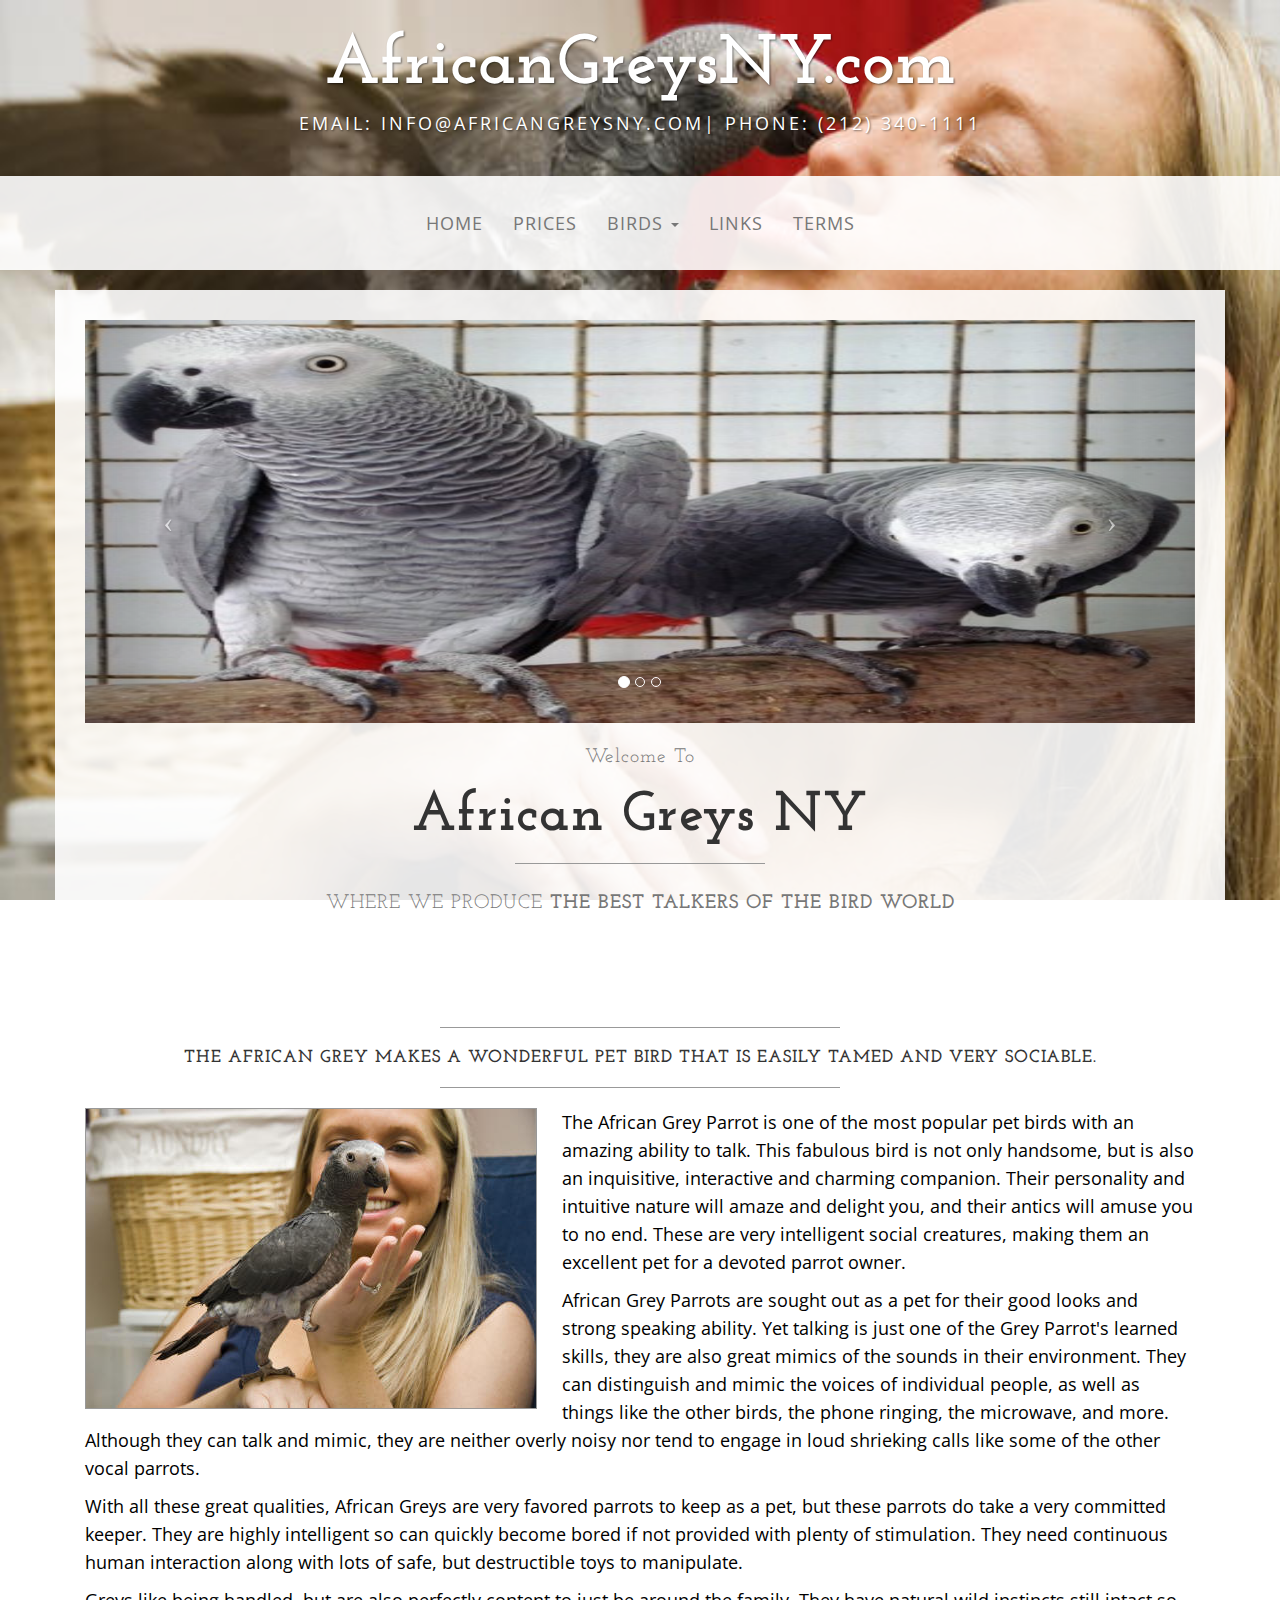
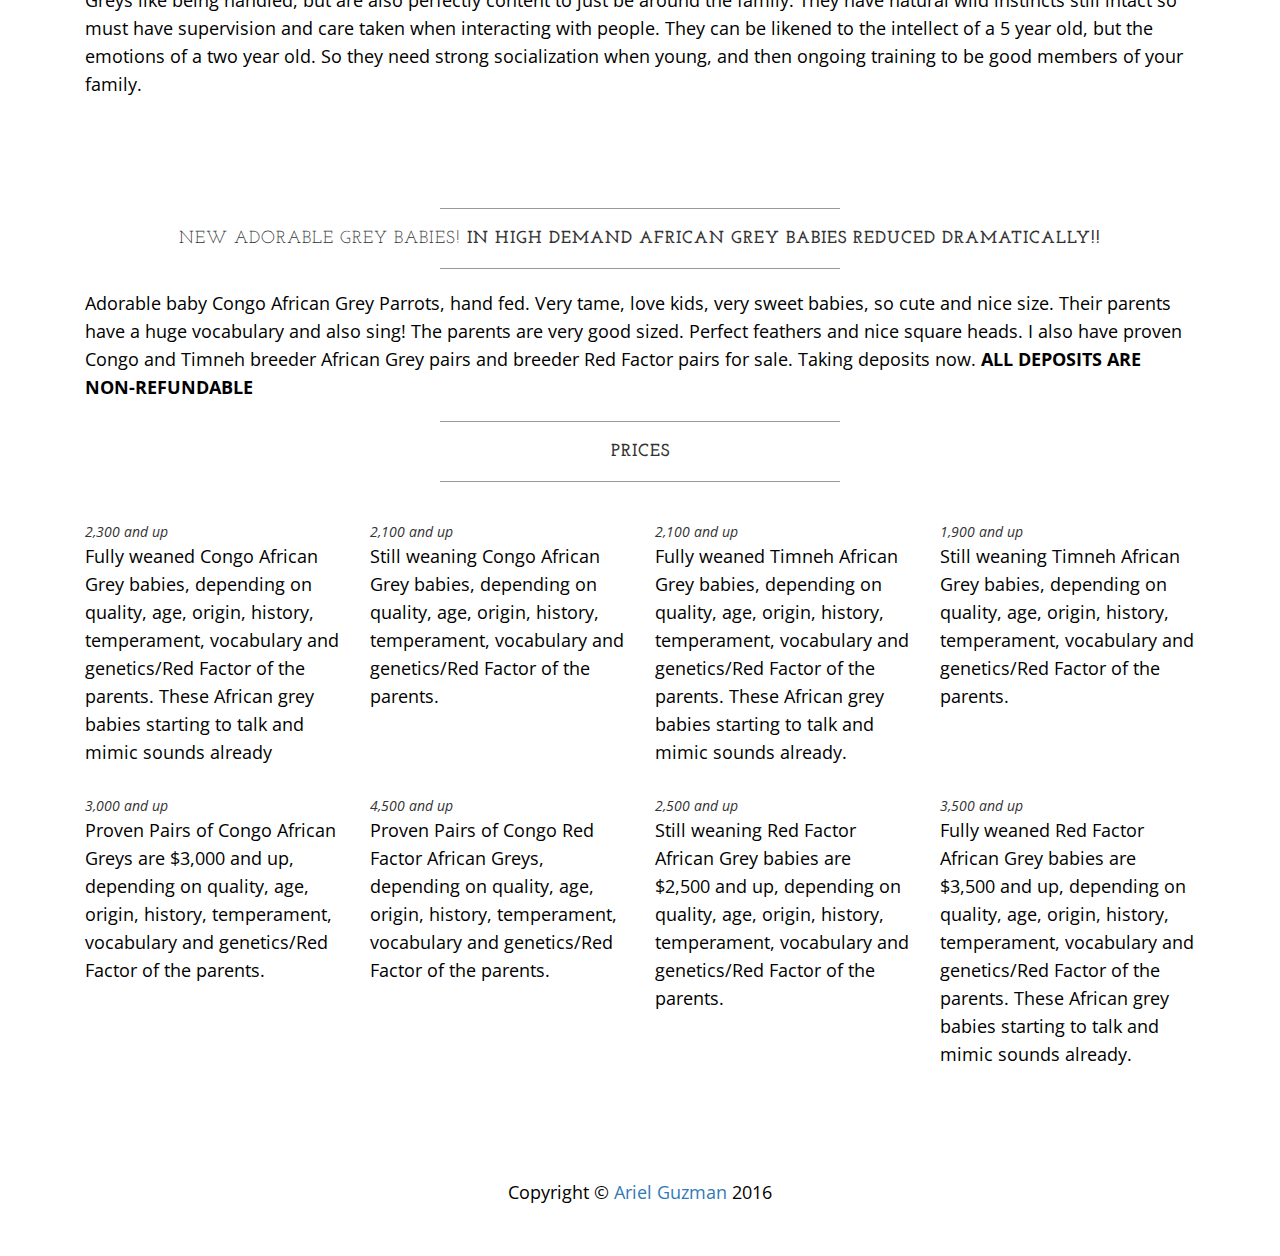
<file: index.html>
<!DOCTYPE html>
<html lang="en">

<head>

    <meta charset="utf-8">
    <meta http-equiv="X-UA-Compatible" content="IE=edge">
    <meta name="viewport" content="width=device-width, initial-scale=1">
    <meta name="description" content="">
    <meta name="author" content="">

    <!-- favicon -->
    <link rel="shortcut icon" href="img/favicon.ico" type="image/x-icon">

    <title>African Greys NY</title>

    <!-- Bootstrap Core CSS -->
    <link href="css/bootstrap.min.css" rel="stylesheet">

    <!-- Custom CSS -->
    <link href="css/main.css" rel="stylesheet">

    <!-- Fonts -->
    <link href="http://fonts.googleapis.com/css?family=Open+Sans:300italic,400italic,600italic,700italic,800italic,400,300,600,700,800" rel="stylesheet" type="text/css">
    <link href="http://fonts.googleapis.com/css?family=Josefin+Slab:100,300,400,600,700,100italic,300italic,400italic,600italic,700italic" rel="stylesheet" type="text/css">
</head>

<body>

    <div class="brand">AfricanGreysNY.com</div>
    <div class="address-bar">Email: Info@africangreysny.com| Phone: (212) 340-1111</div>

    <!-- Navigation -->
    <nav class="navbar navbar-default" role="navigation">
        <div class="container">
            <!-- Brand and toggle get grouped for better mobile display -->
            <div class="navbar-header">
                <button type="button" class="navbar-toggle" data-toggle="collapse" data-target="#bs-example-navbar-collapse-1">
                    <span class="sr-only">Toggle navigation</span>
                    <span class="icon-bar"></span>
                    <span class="icon-bar"></span>
                    <span class="icon-bar"></span>
                </button>
                <!-- navbar-brand is hidden on larger screens, but visible when the menu is collapsed -->
                <a class="navbar-brand" href="index.html">AfricanGreysNY.com </a>
            </div>
            <!-- Collect the nav links, forms, and other content for toggling -->
            <div class="collapse navbar-collapse" id="bs-example-navbar-collapse-1">
                <ul class="nav navbar-nav">
                    <li>
                        <a href="index.html">Home</a>
                    </li>
                    <li>
                        <a href="#prices">Prices</a>
                    </li>
                    <li class="dropdown">
                      <a href="#" class="dropdown-toggle" data-toggle="dropdown" role="button" aria-haspopup="true" aria-expanded="false">Birds <span class="caret"></span></a>
                      <ul class="dropdown-menu">
                        <li><a href="redfactor.html">Red Factor</a></li>
                        <li><a href="redfactor.html#whitetail">White Tail Blue</a></li>
                      </ul>
                    </li>
                    <li>
                        <a href="links.html">Links</a>
                    </li>
                    <li>
                        <a href="terms.html">Terms</a>
                    </li>
                </ul>
            </div>
            <!-- /.navbar-collapse -->
        </div>
        <!-- /.container -->
    </nav>

    <div class="container">

        <div class="row">
            <div class="box">
                <div class="col-lg-12 text-center">
                    <div id="carousel-example-generic" class="carousel slide">
                        <!-- Indicators -->
                        <ol class="carousel-indicators hidden-xs">
                            <li data-target="#carousel-example-generic" data-slide-to="0" class="active"></li>
                            <li data-target="#carousel-example-generic" data-slide-to="1"></li>
                            <li data-target="#carousel-example-generic" data-slide-to="2"></li>
                        </ol>

                        <!-- Wrapper for slides -->
                        <div class="carousel-inner">
                            <div class="item active">
                                <img class="img-responsive img-full" src="img/carousel/slide-1.jpg" alt="">
                            </div>
                            <div class="item">
                                <img class="img-responsive img-full" src="img/carousel/slide-2.jpg" alt="">
                            </div>
                            <div class="item">
                                <img class="img-responsive img-full" src="img/carousel/slide-3.jpg" alt="">
                            </div>
                        </div>

                        <!-- Controls -->
                        <a class="left carousel-control" href="#carousel-example-generic" data-slide="prev">
                            <span class="icon-prev"></span>
                        </a>
                        <a class="right carousel-control" href="#carousel-example-generic" data-slide="next">
                            <span class="icon-next"></span>
                        </a>
                    </div>
                    <h2 class="brand-before">
                        <small>Welcome to</small>
                    </h2>
                    <h1 class="brand-name">African Greys NY</h1>
                    <hr class="tagline-divider">
                    <h2>
                        <small>Where we Produce
                            <strong>The Best Talkers of the Bird World</strong>
                        </small>
                    </h2>
                </div>
            </div>
        </div>

        <div class="row">
            <div class="box">
                <div class="col-lg-12">
                    <hr>
                    <h2 class="intro-text text-center">
                        <strong>The African Grey makes a wonderful pet bird that is easily tamed and very sociable.</strong>
                    </h2>
                    <hr>
                    <img class="img-responsive img-border img-left" src="img/Africangrey.jpg" alt="">
                    <hr class="visible-xs">
                    <p>The African Grey Parrot is one of the most popular pet birds with an amazing ability to talk. This fabulous bird is not only handsome, but is also an inquisitive, interactive and charming companion. Their personality and intuitive nature will amaze and delight you, 
                    and their antics will amuse you to no end. These are very intelligent social creatures, 
                    making them an excellent pet for a devoted parrot owner.   
                    </p>
                    <p>African Grey Parrots are sought out as a pet for their good looks and strong speaking ability. Yet talking is just one of the Grey Parrot's learned skills, they are also great mimics of the sounds in their environment. They can distinguish and mimic the voices of individual people, as well as things like the other birds, the phone ringing, the microwave, and more. Although they can talk and mimic, they are neither overly noisy nor tend to engage in loud shrieking calls like some of the other vocal parrots.</p>
                    <p>With all these great qualities, African Greys are very favored parrots to keep as a pet, but these parrots do take a very committed keeper. They are highly intelligent so can quickly become bored if not provided with plenty of stimulation. They need continuous human interaction along with lots of safe, but destructible toys to manipulate.</p>
                    <p>Greys like being handled, but are also perfectly content to just be around the family. They have natural wild instincts still intact so must have supervision and care taken when interacting with people. They can be likened to the intellect of a 5 year old, but the emotions of a two year old. So they need strong socialization when young, and then ongoing 
                    training to be good members of your family.</p>
                </div>
            </div>
        </div>

        <div class="row">
            <div id="prices" class="box">
                <div class="col-lg-12">
                    <hr>
                    <h2 class="intro-text text-center">NEW ADORABLE GREY BABIES!
                        <strong>IN HIGH DEMAND AFRICAN GREY BABIES REDUCED DRAMATICALLY!!</strong>
                    </h2>
                    <hr>
                    <p>Adorable baby Congo African Grey Parrots, hand fed. Very tame, love kids, very sweet babies, so cute and nice size. Their parents have a huge vocabulary and also sing! The parents are very good sized. Perfect feathers and nice square heads. I also have proven Congo and Timneh breeder African Grey pairs and breeder Red Factor pairs for sale. Taking deposits now. 
                    <strong>ALL DEPOSITS ARE NON-REFUNDABLE</strong></p>
                    <div>
                        <hr>
                        <h2 class="intro-text text-center">
                            <strong>Prices</strong>
                        </h2>
                        <hr>
                    <!------------Price Start  -------->
                        <div class="price-container">
                            <div class="row">
                                <div class="col-md-3 top-margin">
                                    <i class="fa fa-usd fa-2x">2,300 and up</i>
                                    <p>Fully weaned Congo African Grey babies, depending on quality, age, origin, history, temperament, vocabulary and genetics/Red Factor of the parents.  These African grey babies starting to talk and mimic sounds already</p>
                                </div>
                                <div class="col-md-3 top-margin">
                                    <i class="fa fa-usd fa-2x">2,100 and up</i>
                                    <p>Still weaning Congo African Grey babies, depending on quality, age, origin, history, temperament, vocabulary and genetics/Red Factor of the parents.</p>
                                </div>
                                <div class="col-md-3 top-margin">
                                   <i class="fa fa-usd fa-2x">2,100 and up</i>
                                   <p>Fully weaned Timneh African Grey babies, depending on quality, age, origin, history, temperament, vocabulary and genetics/Red Factor of the parents. These African grey babies starting to talk and mimic sounds already.</p>
                                </div>
                                <div class="col-md-3 top-margin">
                                    <i class="fa fa-usd fa-2x">1,900 and up</i>
                                    <p>Still weaning Timneh African Grey babies, depending on quality, age, origin, history, temperament, vocabulary and genetics/Red Factor of the parents.</p>
                                </div>
                            </div>
                            <div class="row">
                                <div class="col-md-3 top-margin">
                                    <i class="fa fa-usd fa-2x">3,000 and up</i>
                                    <p>Proven Pairs of Congo African Greys are $3,000 and up, depending on quality, age, origin, history, temperament, vocabulary and genetics/Red Factor of the parents.</p>
                                </div>
                                <div class="col-md-3 top-margin">
                                    <i class="fa fa-usd fa-2x">4,500 and up</i>
                                    <p>Proven Pairs of Congo Red Factor African Greys, depending on quality, age, origin, history, temperament, vocabulary and genetics/Red Factor of the parents.</p>
                                </div>
                                <div class="col-md-3 top-margin">
                                    <i class="fa fa-usd fa-2x">2,500 and up</i>
                                    <p>Still weaning Red Factor African Grey babies are $2,500 and up, depending on quality, age, origin, history, temperament, vocabulary and genetics/Red Factor of the parents.</p>
                                </div>
                                <div class="col-md-3 top-margin">
                                    <i class="fa fa-usd fa-2x">3,500 and up</i>
                                    <p>Fully weaned Red Factor African Grey babies are $3,500 and up, depending on quality, age, origin, history, temperament, vocabulary and genetics/Red Factor of the parents. These African grey babies starting to talk and mimic sounds already.</p>
                                </div>
                            </div>
                        </div>
                    <!------------Price End  -------->
                    </div>
                </div>
            </div>
        </div>

    </div>
    <!-- /.container -->

    <footer>
        <div class="container">
            <div class="row">
                <div class="col-lg-12 text-center">
                    <p>Copyright &copy; <a href="www.theoriginalarielguzman.com">Ariel Guzman</a> 2016</p>
                </div>
            </div>
        </div>
    </footer>

    <!-- jQuery -->
    <script src="js/jquery.js"></script>

    <!-- Bootstrap Core JavaScript -->
    <script src="js/bootstrap.min.js"></script>

    <!-- Script to Activate the Carousel -->
    <script>
    $('.carousel').carousel({
        interval: 5000 //changes the speed
    })
    </script>

</body>

</html>
</file>
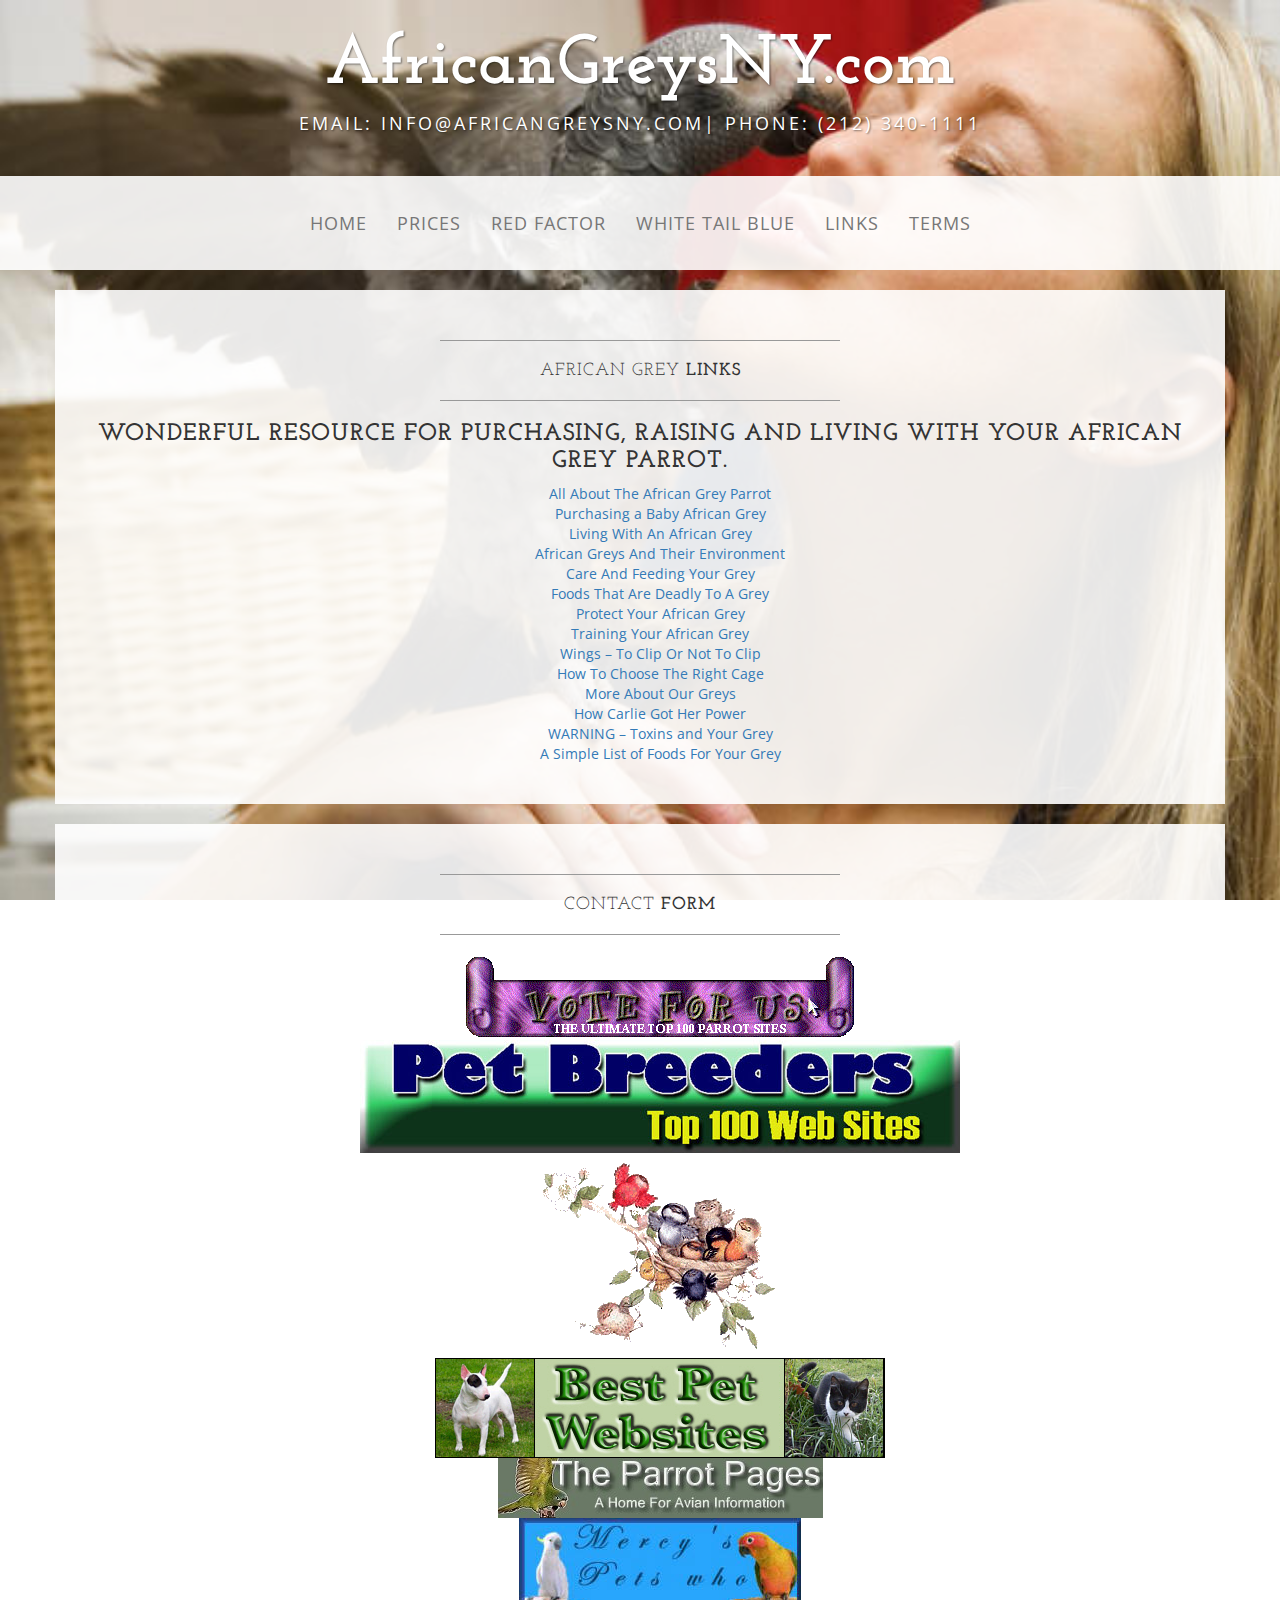
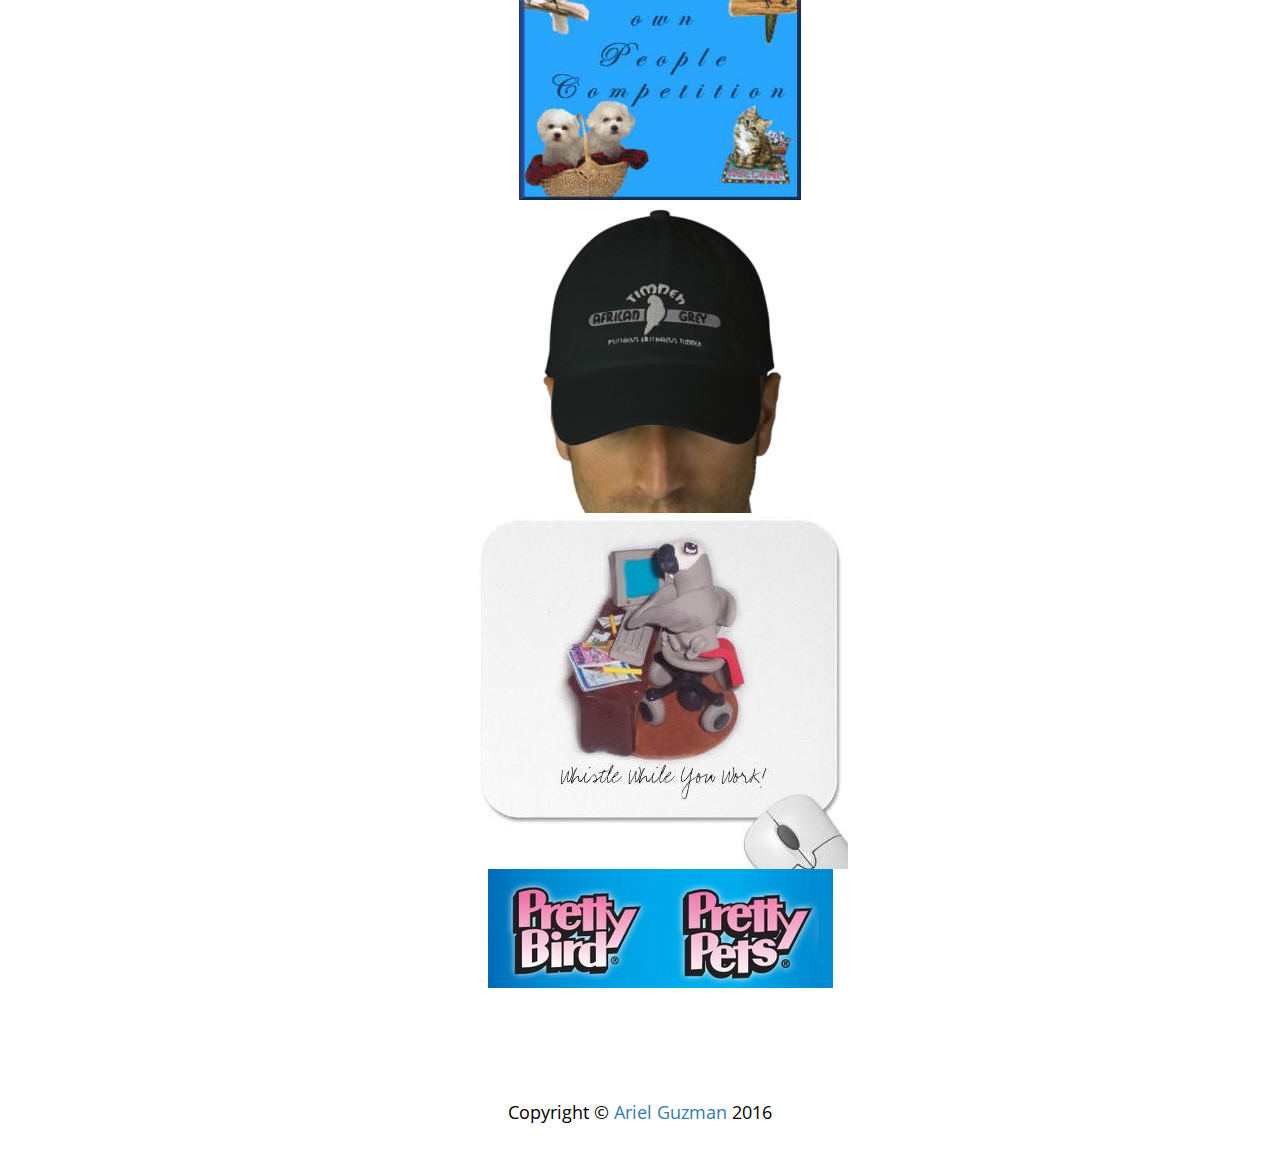
<file: links.html>
<!DOCTYPE html>
<html lang="en">

<head>

    <meta charset="utf-8">
    <meta http-equiv="X-UA-Compatible" content="IE=edge">
    <meta name="viewport" content="width=device-width, initial-scale=1">
    <meta name="description" content="">
    <meta name="author" content="">

    <title>Links</title>

    <!-- Bootstrap Core CSS -->
    <link href="css/bootstrap.min.css" rel="stylesheet">

    <!-- Custom CSS -->
    <link href="css/main.css" rel="stylesheet">

    <!-- Fonts -->
    <link href="http://fonts.googleapis.com/css?family=Open+Sans:300italic,400italic,600italic,700italic,800italic,400,300,600,700,800" rel="stylesheet" type="text/css">
    <link href="http://fonts.googleapis.com/css?family=Josefin+Slab:100,300,400,600,700,100italic,300italic,400italic,600italic,700italic" rel="stylesheet" type="text/css">

</head>

<body>

    <div class="brand">AfricanGreysNY.com</div>
    <div class="address-bar">EMAIL: INFO@AFRICANGREYSNY.COM| PHONE: (212) 340-1111</div>

    <!-- Navigation -->
    <nav class="navbar navbar-default" role="navigation">
        <div class="container">
            <!-- Brand and toggle get grouped for better mobile display -->
            <div class="navbar-header">
                <button type="button" class="navbar-toggle" data-toggle="collapse" data-target="#bs-example-navbar-collapse-1">
                    <span class="sr-only">Toggle navigation</span>
                    <span class="icon-bar"></span>
                    <span class="icon-bar"></span>
                    <span class="icon-bar"></span>
                </button>
                <!-- navbar-brand is hidden on larger screens, but visible when the menu is collapsed -->
                <a class="navbar-brand" href="index.html">AfricanGreysNY.com</a>
            </div>
            <!-- Collect the nav links, forms, and other content for toggling -->
            <div class="collapse navbar-collapse" id="bs-example-navbar-collapse-1">
                <ul class="nav navbar-nav">
                     <li>
                        <a href="index.html">Home</a>
                    </li>
                    <li>
                        <a href="index.html#prices">Prices</a>
                    </li>
                    <li>
                        <a href="redfactor.html">Red Factor</a>
                    </li>
                    <li>
                        <a href="redfactor.html#whitetail">White Tail Blue</a>
                    </li>
                    <li>
                        <a href="links.html">Links</a>
                    </li>
                    <li>
                        <a href="terms.html">Terms</a>
                    </li>
                </ul>
            </div>
            <!-- /.navbar-collapse -->
        </div>
        <!-- /.container -->
    </nav>

    <div class="container">

        <div class="row">
            <div class="box">
                <div class="col-lg-12 text-center">
                    <hr>
                    <h2 class="intro-text text-center">African Grey
                        <strong>Links</strong>
                    </h2>
                    <hr>
                    <h3>Wonderful resource for purchasing, raising and living with your African Grey Parrot.</h3>
                   <ul class="list">
                        <li>
                            <a href="http://african-grey.com/home/all-about-african-grey-parrots/">All About The African Grey Parrot</a>
                        </li>
                        <li>
                            <a href="http://african-grey.com/home/purchasing-a-baby-african-grey/">Purchasing a Baby African Grey</a>
                        </li>
                        <li>
                            <a href="http://african-grey.com/home/living-with-an-african-grey/">Living With An African Grey</a>
                        </li>
                        <li>
                            <a href="http://african-grey.com/home/african-greys-and-their-environment/">African Greys And Their Environment</a>
                        </li>
                        <li>
                            <a href="http://african-grey.com/home/care-and-feeding-your-grey/">Care And Feeding Your Grey</a>
                        </li>
                        <li>
                            <a href="http://african-grey.com/home/foods-that-are-deadly-to-a-grey/">Foods That Are Deadly To A Grey</a>
                        </li>
                        <li>
                            <a href="http://african-grey.com/home/protect-your-african-grey/">Protect Your African Grey</a>
                        </li>
                        <li>
                            <a href="http://african-grey.com/home/training-your-african-grey/">Training Your African Grey</a>
                        </li>
                        <li>
                            <a href="http://african-grey.com/home/to-clip-or-not-to-clip/">Wings – To Clip Or Not To Clip</a>
                        </li>
                        <li>
                            <a href="http://african-grey.com/home/how-to-choose-the-right-cage/">How To Choose The Right Cage</a>
                        </li>
                        <li>
                            <a href="http://african-grey.com/home/more-about-our-greys/">More About Our Greys</a>
                        </li>
                        <li>
                            <a href="http://african-grey.com/home/how-carlie-got-her-power/">How Carlie Got Her Power</a>
                        </li>
                        <li>
                            <a href="http://african-grey.com/home/warning-toxins-and-your-grey/">WARNING – Toxins and Your Grey</a>
                        </li>
                        <li>
                            <a href="http://african-grey.com/home/a-simple-list-of-foods-for-your-grey/">A Simple List of Foods For Your Grey</a>
                        </li>
                    </ul>
                </div>
                <div class="clearfix"></div>
            </div>
        </div>

        <div class="row">
            <div class="box">
                <div class="col-lg-12">
                    <hr>
                    <h2 class="intro-text text-center">Contact
                        <strong>form</strong>
                    </h2>
                    <hr>
                    <ul class="text-center list">
                        <li><a href="http://ultimateparrot.gotop100.com/in.php?ref=296"><img id="first" src="img/links/Banner0.gif"/></a></li>
                        <li><a href="http://petbreeder.gotop100.com/in.php?ref=135"><img id="first" src="img/links/Banner1.jpg"/></a></li>
                        <li><a href="http://pacificparrotlets.gotop100.com/in.php?ref=106"><img id="second" src="img/links/Banner2.gif"/></a></li>
                        <li><a href="http://pacificparrotlets.gotop100.com/in.php?ref=106"><img id="second" src="img/links/Banner3.jpg"/></a></li>
                        <li><a href="http://www.parrotpages.com/"><img id="second" src="img/links/Banner4.jpg"/></a></li>
                        <li><a href="http://www.parrotpages.com/"><img id="third" src="img/links/Banner8.jpg"/></a></li>
                        <li><a href="http://mercy.gotop100.com/in.php?ref=106"><img id="third" src="img/links/Banner6.jpg"/></a></li>
                        <li><a href="http://www.zazzle.com/african+grey+parrot+office+gifts"><img id="third" src="img/links/Banner7.jpg"/></a></li>
                        <li><a href="http://www.prettybird.com/"><img src="img/links/Banner5.jpg"/></a></li>
                    </ul>   
                </div>
            </div>
        </div>

    </div>
    <!-- /.container -->

    <footer>
        <div class="container">
            <div class="row">
                <div class="col-lg-12 text-center">
                    <p>Copyright &copy; <a href="www.theoriginalarielguzman.com">Ariel Guzman</a> 2016</p>
                </div>
            </div>
        </div>
    </footer>

    <!-- jQuery -->
    <script src="js/jquery.js"></script>

    <!-- Bootstrap Core JavaScript -->
    <script src="js/bootstrap.min.js"></script>

</body>

</html>
</file>
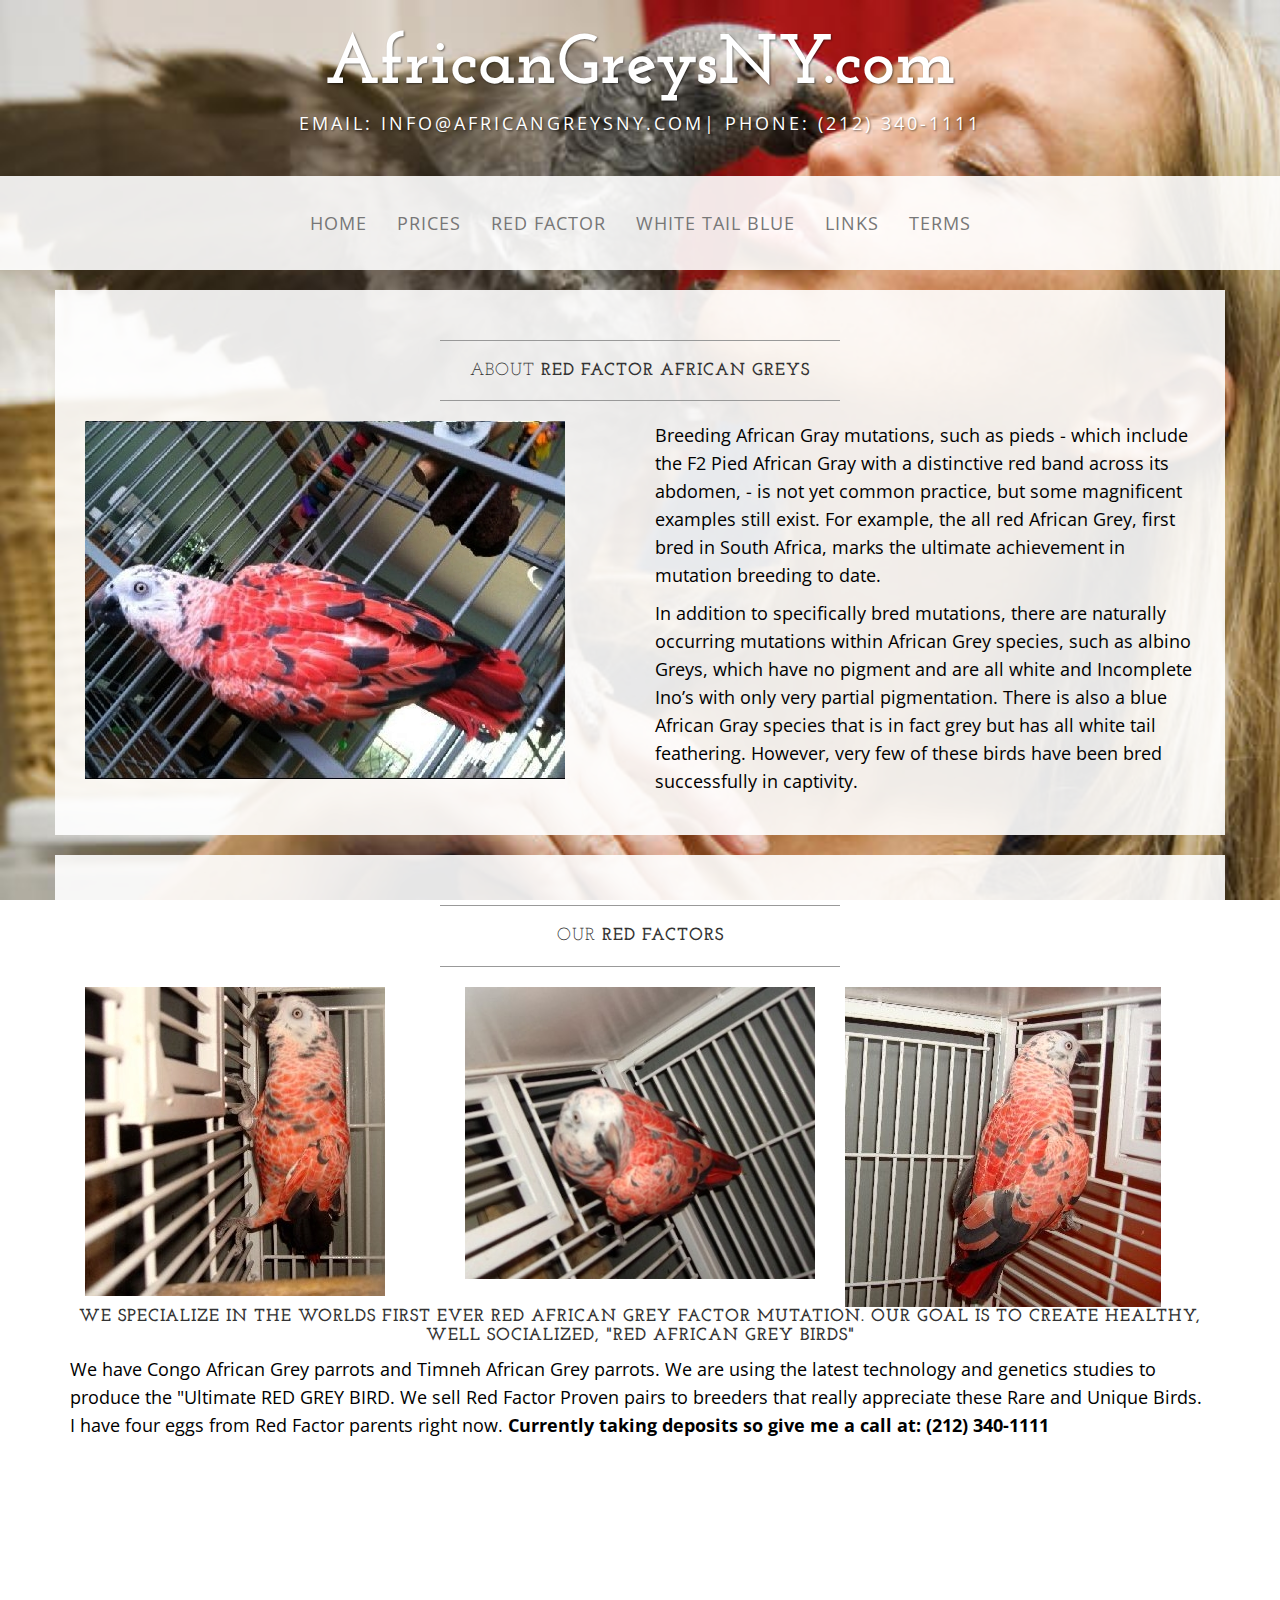
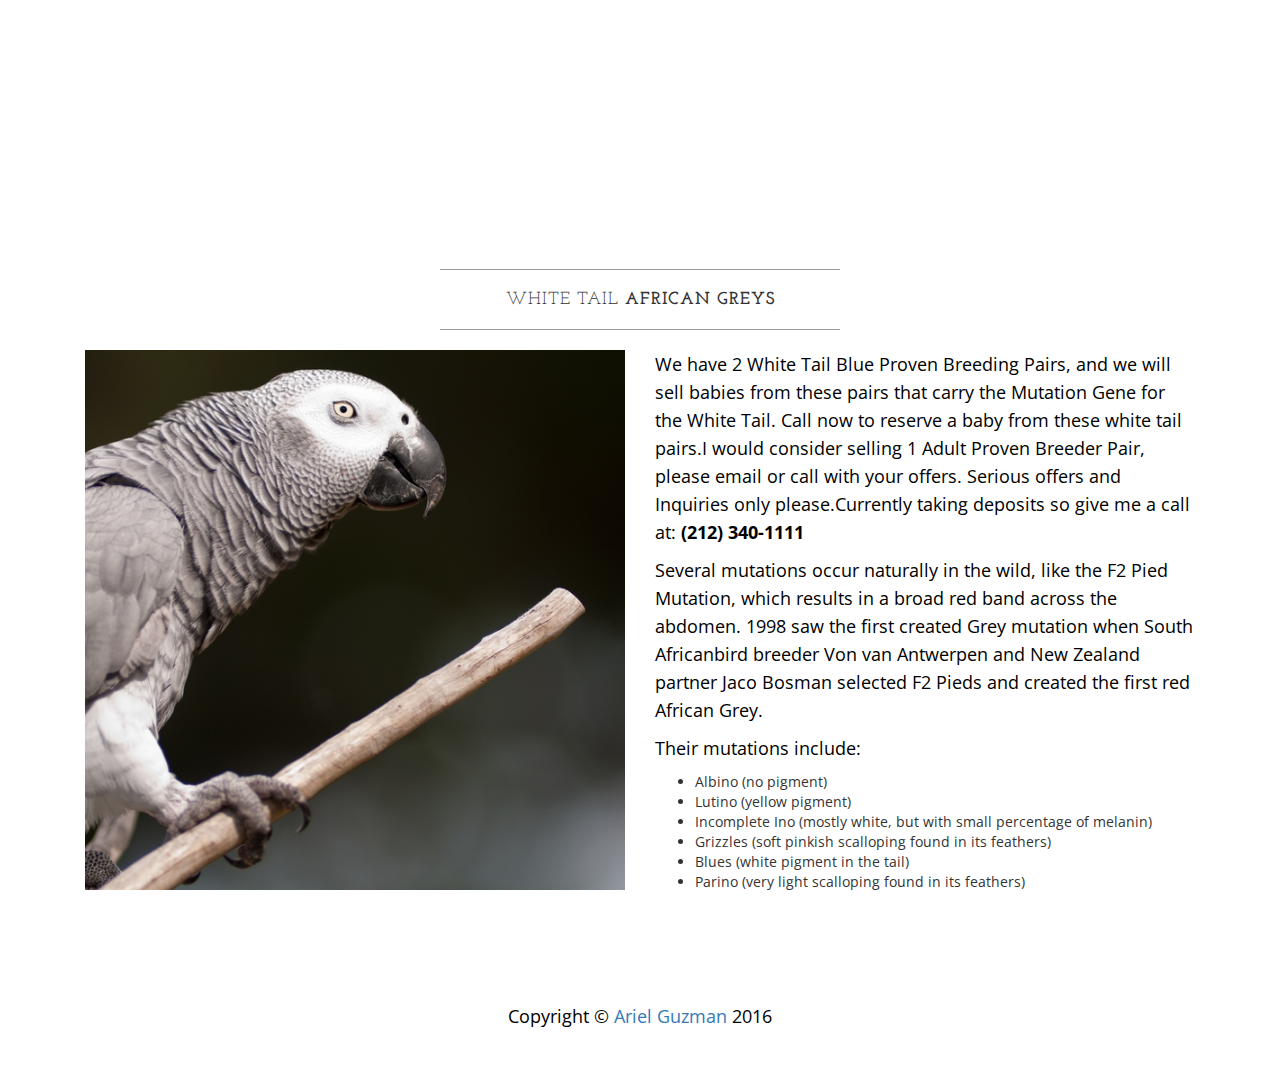
<file: redfactor.html>
<!DOCTYPE html>
<html lang="en">

<head>

    <meta charset="utf-8">
    <meta http-equiv="X-UA-Compatible" content="IE=edge">
    <meta name="viewport" content="width=device-width, initial-scale=1">
    <meta name="description" content="">
    <meta name="author" content="">

    <title>African Greys NY</title>

    <!-- Bootstrap Core CSS -->
    <link href="css/bootstrap.min.css" rel="stylesheet">

    <!-- Custom CSS -->
    <link href="css/main.css" rel="stylesheet">

    <!-- Fonts -->
    <link href="http://fonts.googleapis.com/css?family=Open+Sans:300italic,400italic,600italic,700italic,800italic,400,300,600,700,800" rel="stylesheet" type="text/css">
    <link href="http://fonts.googleapis.com/css?family=Josefin+Slab:100,300,400,600,700,100italic,300italic,400italic,600italic,700italic" rel="stylesheet" type="text/css">

    <!-- HTML5 Shim and Respond.js IE8 support of HTML5 elements and media queries -->
    <!-- WARNING: Respond.js doesn't work if you view the page via file:// -->
    <!--[if lt IE 9]>
        <script src="https://oss.maxcdn.com/libs/html5shiv/3.7.0/html5shiv.js"></script>
        <script src="https://oss.maxcdn.com/libs/respond.js/1.4.2/respond.min.js"></script>
    <![endif]-->

</head>

<body>

    <div class="brand">AfricanGreysNY.com</div>
    <div class="address-bar">Email: Info@africangreysny.com| Phone: (212) 340-1111</div>

    <!-- Navigation -->
    <nav class="navbar navbar-default" role="navigation">
        <div class="container">
            <!-- Brand and toggle get grouped for better mobile display -->
            <div class="navbar-header">
                <button type="button" class="navbar-toggle" data-toggle="collapse" data-target="#bs-example-navbar-collapse-1">
                    <span class="sr-only">Toggle navigation</span>
                    <span class="icon-bar"></span>
                    <span class="icon-bar"></span>
                    <span class="icon-bar"></span>
                </button>
                <!-- navbar-brand is hidden on larger screens, but visible when the menu is collapsed -->
                <a class="navbar-brand" href="index.html">Business Casual</a>
            </div>
            <!-- Collect the nav links, forms, and other content for toggling -->
            <div class="collapse navbar-collapse" id="bs-example-navbar-collapse-1">
                <ul class="nav navbar-nav">
                    <li>
                        <a href="index.html">Home</a>
                    </li>
                    <li>
                        <a href="index.html#prices">Prices</a>
                    </li>
                    <li>
                        <a href="redfactor.html">Red Factor</a>
                    </li>
                    <li>
                        <a href="redfactor.html#whitetail">White Tail Blue</a>
                    </li>
                    <li>
                        <a href="links.html">Links</a>
                    </li>
                    <li>
                        <a href="terms.html">Terms</a>
                    </li>
                </ul>
            </div>
            <!-- /.navbar-collapse -->
        </div>
        <!-- /.container -->
    </nav>

    <div class="container">

        <div class="row">
            <div class="box">
                <div class="col-lg-12">
                    <hr>
                    <h2 class="intro-text text-center">About
                        <strong>Red Factor African Greys</strong>
                    </h2>
                    <hr>
                </div>
                <div class="col-md-6">
                    <img class="img-responsive img-border-left" src="img/redbird.jpg" alt="">
                </div>
                <div class="col-md-6">
                    <p>Breeding African Gray mutations, such as pieds - which include the F2 Pied African Gray with a distinctive red band across its abdomen, - is not yet common practice, but some magnificent examples still exist. For example, the all red African Grey, first bred in South Africa, marks the ultimate achievement in mutation breeding to date.</p>
                    <p> In addition to specifically bred mutations, there are naturally occurring mutations within African Grey species, such as albino Greys, which have no pigment and are all white and Incomplete Ino’s with only very partial pigmentation. There is also a blue African Gray species that is in fact grey but has all white tail feathering. However, very few of these birds have been bred successfully in captivity.</p>
                </div>
                <div class="clearfix"></div>
            </div>
        </div>

        <div class="row">
            <div class="box">
                <div class="col-lg-12">
                    <hr>
                    <h2 class="intro-text text-center">Our
                        <strong>Red Factors</strong>
                    </h2>
                    <hr>
                </div>
                <div class="col-sm-4 text-center">
                    <img class="img-responsive" src="img/red0.jpg" alt="">
                </div>
                <div class="col-sm-4 text-center">
                    <img class="img-responsive" src="img/red1.jpg" alt="">
                    </h3>
                </div>
                <div class="col-sm-4 text-center">
                    <img class="img-responsive" src="img/red3.jpg" alt="">
                </div>
                <div>
                    <h2 class="intro-text text-center"><strong>We specialize in the Worlds First Ever Red African Grey Factor mutation. 
                    Our goal is to create healthy, well socialized, "RED AFRICAN GREY BIRDS"</strong>
                    </h2>
                    <p>We have Congo African Grey parrots and Timneh African Grey parrots. We are using the latest technology and genetics studies to produce the "Ultimate RED GREY BIRD. We sell Red Factor Proven pairs to breeders that really appreciate these Rare and Unique Birds. I have four eggs from Red Factor parents right now. <strong>Currently taking deposits so give me a call at: (212) 340-1111 </strong></p>
                </div>
                <div class="video">
                    <iframe width="420" height="315" src="https://www.youtube.com/embed/iQvsjgrJoak" frameborder="0" allowfullscreen></iframe>
                </div>
                <div class="clearfix"></div>
            </div>
        </div>

        <div class="row">
            <div id="whitetail" class="box">
                <div class="col-lg-12">
                    <hr>
                    <h2 class="intro-text text-center">White Tail
                        <strong>African Greys</strong>
                    </h2>
                    <hr>
                </div>
                <div class="col-md-6">
                    <img class="img-responsive img-border-left" src="img/Africangrey1.jpg" alt="">
                </div>
                <div class="col-md-6">
                    <p>We have 2 White Tail Blue Proven Breeding Pairs, and we will sell babies from these pairs that carry the Mutation Gene for the White Tail. Call now to reserve a baby from these white tail pairs.I would consider selling 1 Adult Proven Breeder Pair, please email or call with your offers. Serious offers and Inquiries only please.Currently taking deposits so give me a call at: <strong>(212) 340-1111</strong></p>
                    <p>Several mutations occur naturally in the wild, like the F2 Pied Mutation, which results in a broad red band across the abdomen. 1998 saw the first created Grey mutation when South Africanbird breeder Von van Antwerpen and New Zealand partner Jaco Bosman selected F2 Pieds and created the first red African Grey.</p>
                    <p>Their mutations include:</p>
                    <ul>
                        <li>Albino (no pigment)</li>
                        <li>Lutino (yellow pigment)</li>
                        <li>Incomplete Ino (mostly white, but with small percentage of melanin)</li>
                        <li>Grizzles (soft pinkish scalloping found in its feathers)</li>
                        <li>Blues (white pigment in the tail)</li>
                        <li>Parino (very light scalloping found in its feathers)</li>
                    </ul>
                </div>
                <div class="clearfix"></div>
            </div>
        </div>

    </div>
    <!-- /.container -->

    <footer>
        <div class="container">
            <div class="row">
                <div class="col-lg-12 text-center">
                    <p>Copyright &copy; <a href="www.theoriginalarielguzman.com">Ariel Guzman</a> 2016</p>
                </div>
            </div>
        </div>
    </footer>

    <!-- jQuery -->
    <script src="js/jquery.js"></script>

    <!-- Bootstrap Core JavaScript -->
    <script src="js/bootstrap.min.js"></script>

</body>

</html>
</file>
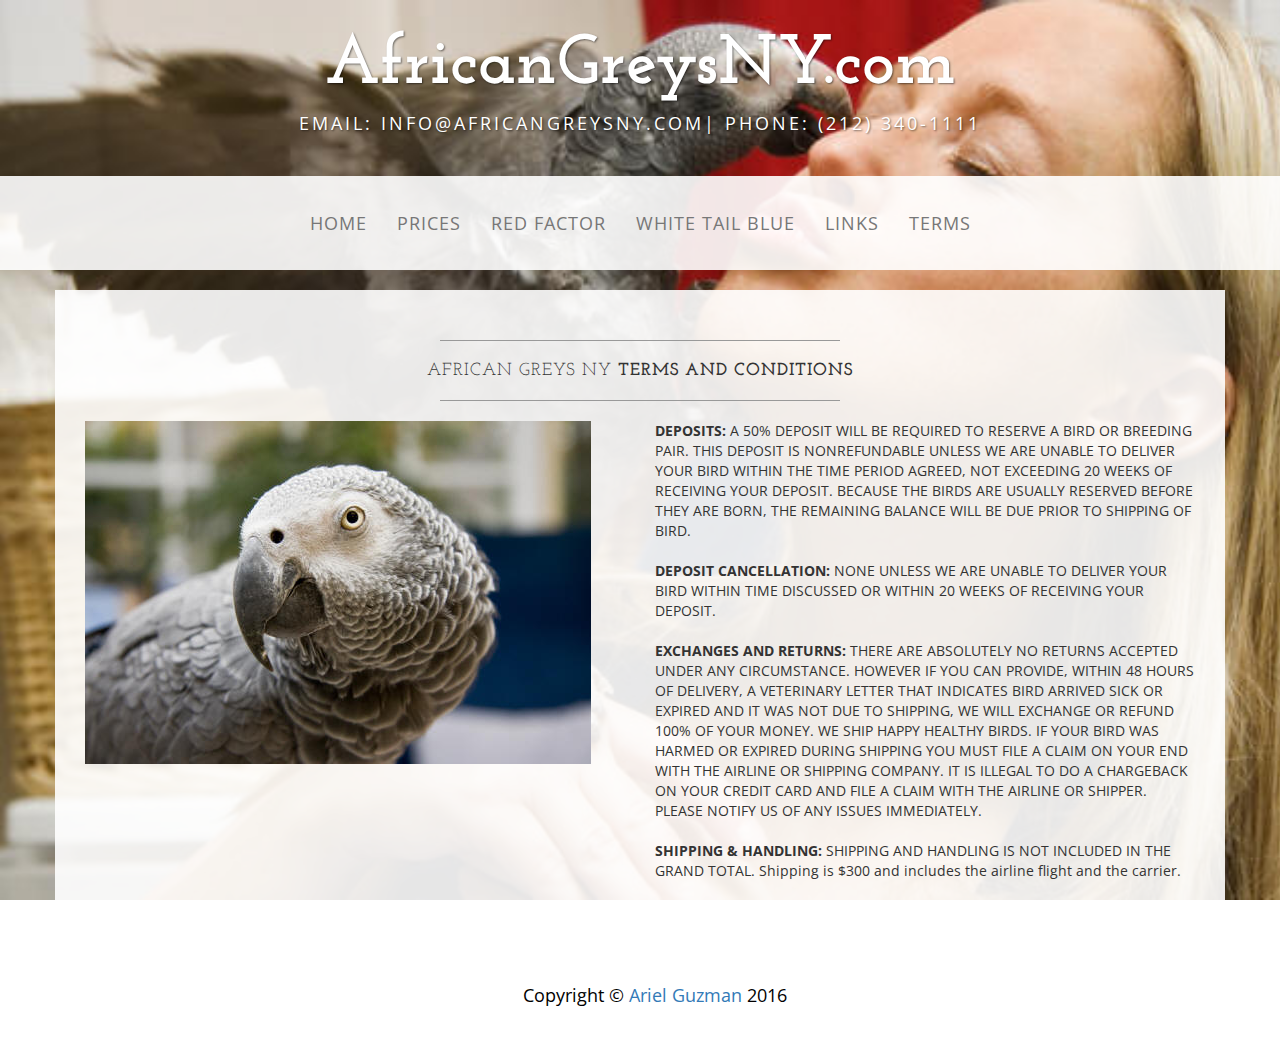
<file: terms.html>
<!DOCTYPE html>
<html lang="en">

<head>

    <meta charset="utf-8">
    <meta http-equiv="X-UA-Compatible" content="IE=edge">
    <meta name="viewport" content="width=device-width, initial-scale=1">
    <meta name="description" content="">
    <meta name="author" content="">

    <title>African Greys NY</title>

    <!-- Bootstrap Core CSS -->
    <link href="css/bootstrap.min.css" rel="stylesheet">

    <!-- Custom CSS -->
    <link href="css/main.css" rel="stylesheet">

    <!-- Fonts -->
    <link href="http://fonts.googleapis.com/css?family=Open+Sans:300italic,400italic,600italic,700italic,800italic,400,300,600,700,800" rel="stylesheet" type="text/css">
    <link href="http://fonts.googleapis.com/css?family=Josefin+Slab:100,300,400,600,700,100italic,300italic,400italic,600italic,700italic" rel="stylesheet" type="text/css">

    <!-- HTML5 Shim and Respond.js IE8 support of HTML5 elements and media queries -->
    <!-- WARNING: Respond.js doesn't work if you view the page via file:// -->
    <!--[if lt IE 9]>
        <script src="https://oss.maxcdn.com/libs/html5shiv/3.7.0/html5shiv.js"></script>
        <script src="https://oss.maxcdn.com/libs/respond.js/1.4.2/respond.min.js"></script>
    <![endif]-->

</head>

<body>

    <div class="brand">AfricanGreysNY.com</div>
    <div class="address-bar">Email: Info@africangreysny.com| Phone: (212) 340-1111</div>

    <!-- Navigation -->
    <nav class="navbar navbar-default" role="navigation">
        <div class="container">
            <!-- Brand and toggle get grouped for better mobile display -->
            <div class="navbar-header">
                <button type="button" class="navbar-toggle" data-toggle="collapse" data-target="#bs-example-navbar-collapse-1">
                    <span class="sr-only">Toggle navigation</span>
                    <span class="icon-bar"></span>
                    <span class="icon-bar"></span>
                    <span class="icon-bar"></span>
                </button>
                <!-- navbar-brand is hidden on larger screens, but visible when the menu is collapsed -->
                <a class="navbar-brand" href="index.html">Business Casual</a>
            </div>
            <!-- Collect the nav links, forms, and other content for toggling -->
            <div class="collapse navbar-collapse" id="bs-example-navbar-collapse-1">
                <ul class="nav navbar-nav">
                    <li>
                        <a href="index.html">Home</a>
                    </li>
                    <li>
                        <a href="index.html/#prices">Prices</a>
                    </li>
                    <li>
                        <a href="redfactor.html">Red Factor</a>
                    </li>
                    <li>
                        <a href="redfactor.html#whitetail">White Tail Blue</a>
                    </li>
                    <li>
                        <a href="links.html">Links</a>
                    </li>
                    <li>
                        <a href="terms.html">Terms</a>
                    </li>
                </ul>
            </div>
            <!-- /.navbar-collapse -->
        </div>
        <!-- /.container -->
    </nav>

    <div class="container">

        <div class="row">
            <div class="box">
                <div class="col-lg-12">
                    <hr>
                    <h2 class="intro-text text-center">African Greys NY
                        <strong>Terms and Conditions</strong>
                    </h2>
                    <hr>
                </div>
                <div class="col-md-6">
                    <img class="img-responsive img-border-left" src="img/cute.jpg" alt="">
                </div>
                <div class="col-md-6">
                    <strong>DEPOSITS:</strong> A 50% DEPOSIT WILL BE REQUIRED TO RESERVE A BIRD OR BREEDING PAIR. THIS DEPOSIT IS NONREFUNDABLE UNLESS WE ARE UNABLE TO DELIVER YOUR BIRD WITHIN THE TIME PERIOD AGREED, NOT EXCEEDING 20 WEEKS OF RECEIVING YOUR DEPOSIT. BECAUSE THE BIRDS ARE USUALLY RESERVED BEFORE THEY ARE BORN, THE REMAINING BALANCE WILL BE DUE PRIOR TO SHIPPING OF BIRD.<br><br>

                    <strong>DEPOSIT CANCELLATION:</strong> NONE UNLESS WE ARE UNABLE TO DELIVER YOUR BIRD WITHIN TIME DISCUSSED OR WITHIN 20 WEEKS OF RECEIVING YOUR DEPOSIT.<br><br>

                    <strong>EXCHANGES AND RETURNS:</strong> THERE ARE ABSOLUTELY NO RETURNS ACCEPTED UNDER ANY CIRCUMSTANCE. HOWEVER IF YOU CAN PROVIDE, WITHIN 48 HOURS OF DELIVERY, A VETERINARY LETTER THAT INDICATES BIRD ARRIVED SICK OR EXPIRED AND IT WAS NOT DUE TO SHIPPING, WE WILL EXCHANGE OR REFUND 100% OF YOUR MONEY. WE SHIP HAPPY HEALTHY BIRDS.  IF YOUR BIRD WAS HARMED OR EXPIRED DURING  SHIPPING YOU MUST FILE A CLAIM ON YOUR END WITH THE AIRLINE OR SHIPPING COMPANY. IT IS ILLEGAL TO DO A CHARGEBACK ON YOUR CREDIT CARD AND FILE A CLAIM WITH THE AIRLINE OR SHIPPER. PLEASE NOTIFY US OF ANY ISSUES IMMEDIATELY.<br><br>

                    <strong>SHIPPING & HANDLING:</strong> SHIPPING AND HANDLING IS NOT INCLUDED IN THE GRAND TOTAL. Shipping is $300 and includes the airline flight and the carrier.
                </div>
                <div class="clearfix"></div>
            </div>
        </div>
    <!-- /.container -->

    <footer>
        <div class="container">
            <div class="row">
                <div class="col-lg-12 text-center">
                    <p>Copyright &copy; <a href="www.theoriginalarielguzman.com">Ariel Guzman</a> 2016</p>
                </div>
            </div>
        </div>
    </footer>

    <!-- jQuery -->
    <script src="js/jquery.js"></script>

    <!-- Bootstrap Core JavaScript -->
    <script src="js/bootstrap.min.js"></script>

</body>

</html>
</file>
<file: css/main.css>
/*!
 * Start Bootstrap - Business Casual Bootstrap Theme (http://startbootstrap.com)
 * Code licensed under the Apache License v2.0.
 * For details, see http://www.apache.org/licenses/LICENSE-2.0.
 */

body {
    font-family: "Open Sans","Helvetica Neue",Helvetica,Arial,sans-serif;
    background: url('../img/background.jpg') no-repeat center center fixed;
    -webkit-background-size: cover;
    -moz-background-size: cover;
    background-size: cover;
    -o-background-size: cover;
}

h1,
h2,
h3,
h4,
h5,
h6 {
    text-transform: uppercase;
    font-family: "Josefin Slab","Helvetica Neue",Helvetica,Arial,sans-serif;
    font-weight: 700;
    letter-spacing: 1px;
}

p {
    font-size: 1.25em;
    line-height: 1.6;
    color: #000;
}

hr {
    max-width: 400px;
    border-color: #999999;
}

.brand,
.address-bar {
    display: none;
}

.navbar-brand {
    text-transform: uppercase;
    font-weight: 900;
    letter-spacing: 2px;
}

.navbar-nav {
    text-transform: uppercase;
    font-weight: 400;
    letter-spacing: 3px;
}

.img-full {
    min-width: 100%;
}

.brand-before,
.brand-name {
    text-transform: capitalize;
}

.brand-before {
    margin: 15px 0;
}

.brand-name {
    margin: 0;
    font-size: 4em;
}

.tagline-divider {
    margin: 15px auto 3px;
    max-width: 250px;
    border-color: #999999;
}

.box {
    margin-bottom: 20px;
    padding: 30px 15px;
    background: #fff;
    background: rgba(255,255,255,0.9);
}

.intro-text {
    text-transform: uppercase;
    font-size: 1.25em;
    font-weight: 400;
    letter-spacing: 1px;
}

.img-border {
    float: none;
    margin: 0 auto 0;
    border: #999999 solid 1px;
}

.img-left {
    float: none;
    margin: 0 auto 0;
}

.carousel-inner>.item>a>img, .carousel-inner>.item>img{
    width:843px;
    height:403px;
}

.top-margin{
    margin-top:20px;
}

.video{
    text-align:center;
}
footer {
    background: #fff;
    background: rgba(255,255,255,0.9);
}

footer p {
    margin: 0;
    padding: 50px 0;
}

@media screen and (min-width:768px) {
    .brand {
        display: inherit;
        margin: 0;
        padding: 30px 0 10px;
        text-align: center;
        text-shadow: 1px 1px 2px rgba(0,0,0,0.5);
        font-family: "Josefin Slab","Helvetica Neue",Helvetica,Arial,sans-serif;
        font-size: 5em;
        font-weight: 700;
        line-height: normal;
        color: #fff;
    }

    .top-divider {
        margin-top: 0;
    }

    .img-left {
        float: left;
        margin-right: 25px;
    }

    .address-bar {
        display: inherit;
        margin: 0;
        padding: 0 0 40px;
        text-align: center;
        text-shadow: 1px 1px 2px rgba(0,0,0,0.5);
        text-transform: uppercase;
        font-size: 1.25em;
        font-weight: 400;
        letter-spacing: 3px;
        color: #fff;
    }

    .navbar {
        border-radius: 0;
    }

    .navbar-header {
        display: none;
    }

    .navbar {
        min-height: 0;
    }

    .navbar-default {
        border: none;
        background: #fff;
        background: rgba(255,255,255,0.9);
    }

    .nav>li>a {
        padding: 15px;
    }

    .navbar-nav>li>a {
        line-height: normal;
    }

    .navbar-nav {
        display: table;
        float: none;
        margin: 0 auto;
        table-layout: fixed;
        font-size: 1.25em;
    }
}

.list{
    list-style: none;
}
@media screen and (min-width:1200px) {
    .box:after {
        content: '';
        display: table;
        clear: both;
    }
}

@media screen and (min-width: 768px){
    .nav>li{
        letter-spacing:1px;
        padding-top:20px;
        padding-bottom:20px;
    }
}
</file>
